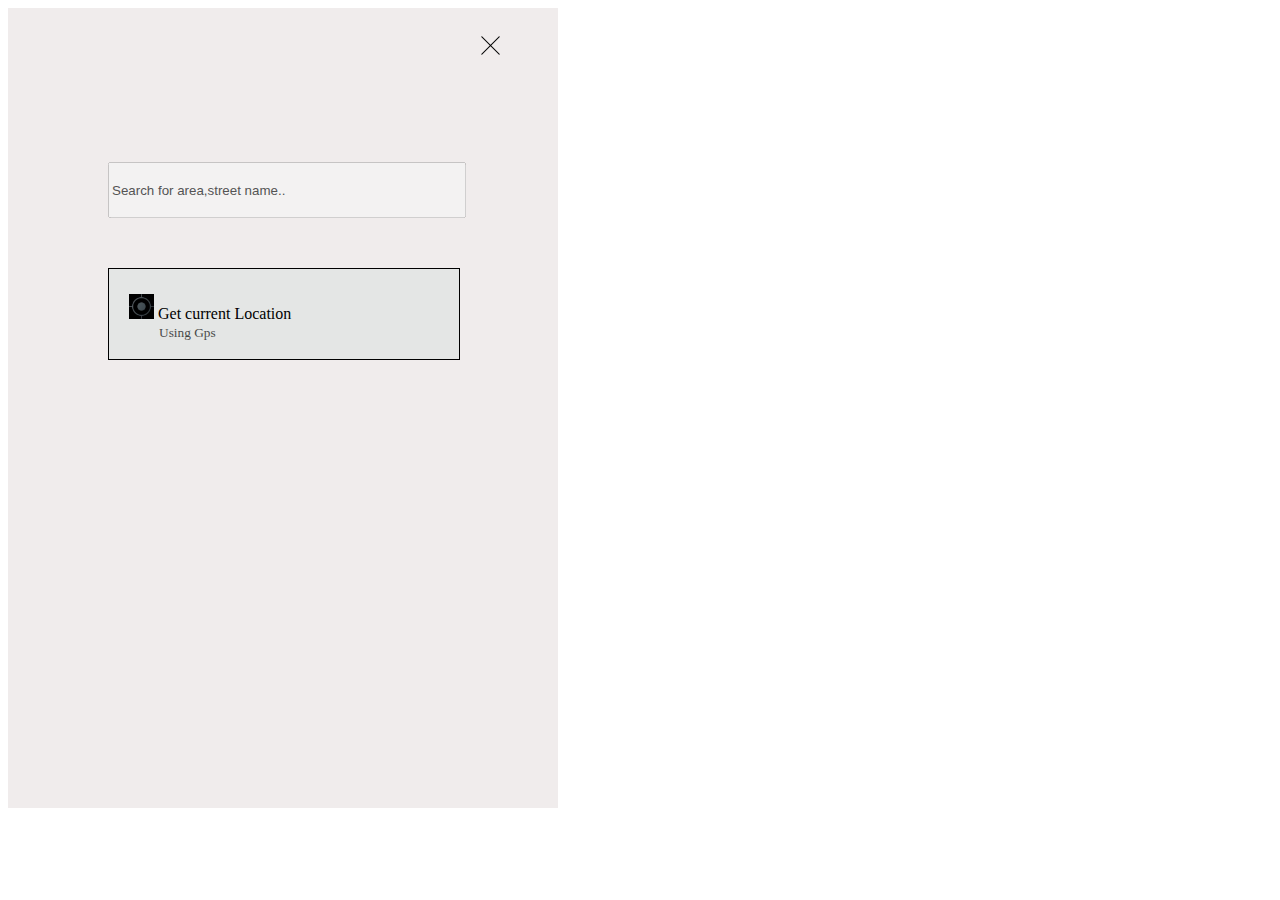
<file: swiggynav.html>
<!DOCTYPE html>
<html lang="en">
  <head>
    <meta charset="UTF-8" />
    <meta name="viewport" content="width=device-width, initial-scale=1.0" />
    <title>Document</title>
    <style>
      .main {
        height: 800px;
        width: 550px;
        background-color: rgb(240, 236, 236);
        display: flex;
        display: block;
      }
      img {
        height: 25px;
        width: 25px;
        margin-top: 25px;
        margin-left: 20px;
      }
      .box2 {
        height: 90px;
        width: 350px;
        background-color: rgb(228, 230, 229);
        border: 1px solid black;
        margin-top: 50px;
        margin-left: 100px;
      }
      input {
        margin-top: 100px;
        margin-left: 100px;
      }
    </style>
  </head>
  <body>
    <div class="main">
      <div style="padding-left: 450px">
        <a href="./index.html"><img src="images/wrong.png" /></a>
      </div>
      <input
        style="width: 350px; height: 50px"
        value="Search for area,street name.."
        disabled
      />
      <div class="box2">
        <img style="padding-top: px" src="images/gpsicon.png" />
        Get current Location<br /><small style="margin-left: 50px; opacity: 0.7"
          >Using Gps</small
        >
      </div>
    </div>
  </body>
</html>
</file>
